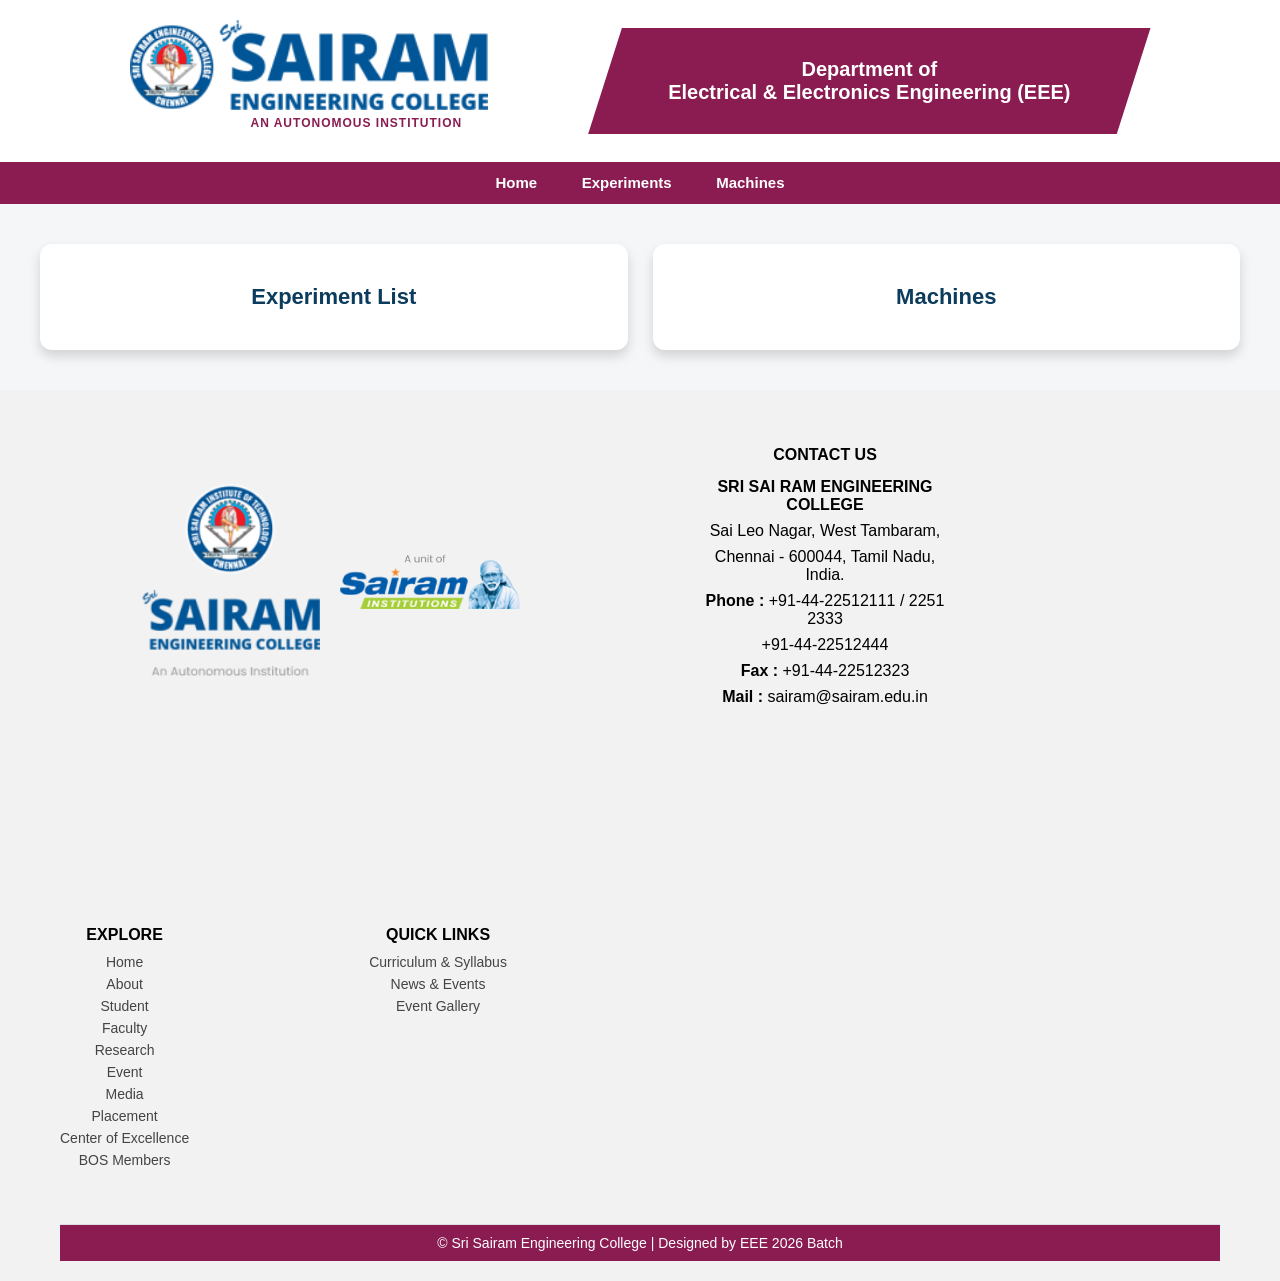
<file: index.html>
<!DOCTYPE html>
<html>
<head>
    <title>EEE Machines Lab</title>
    <link rel="stylesheet" href="style.css">
</head>
<body>

<header class="main-header">
   <div class="top-header">

    <!-- LEFT SIDE : LOGO IMAGE ONLY -->
    <div class="logo-area">
        <img src="images/sairam_title.png" alt="Sri Sairam Engineering College">
        <p class="auto-text">AN AUTONOMOUS INSTITUTION</p>
    </div>

    <!-- RIGHT SIDE : RHOMBUS -->
    <div class="rhombus-box">
        Department of <br>
        Electrical & Electronics Engineering (EEE)
    </div>

</div>

    <div class="nav-bar">
        <a href="https://eee.sairam.edu.in/">Home</a>
        <a href="experiments.html">Experiments</a>
        <a href="machines.html">Machines</a>
    </div>
</header>


<section class="container">
    <a href="experiments.html" class="card big">Experiment List</a>
    <a href="machines.html" class="card big">Machines</a>
</section>

<footer class="new-footer">

    <div class="footer-container">

        <!-- LEFT SECTION -->
        <div class="footer-left">
    <img src="images/footer.png" alt="Sairam Logo" class="footer-logo">

    <img src="images/sairamfooter.png" alt="Second Logo" class="footer-logo second-logo">
</div>

        <!-- CONTACT SECTION -->
        <div class="footer-section">
            <h3>CONTACT US</h3>
            <p><strong>SRI SAI RAM ENGINEERING COLLEGE</strong></p>
            <p>Sai Leo Nagar, West Tambaram,</p>
            <p>Chennai - 600044, Tamil Nadu, India.</p>
            <p><strong>Phone :</strong> +91-44-22512111 / 2251 2333</p>
            <p>+91-44-22512444</p>
            <p><strong>Fax :</strong> +91-44-22512323</p>
            <p><strong>Mail :</strong> sairam@sairam.edu.in</p>
        </div>

    <!-- EXPLORE -->
<div class="footer-section">
    <h3>EXPLORE</h3>
    <a href="https://eee.sairam.edu.in/">Home</a>
    <a href="https://eee.sairam.edu.in/?p=3560">About</a>
    <a href="https://eee.sairam.edu.in/?p=5775">Student</a>
    <a href="https://eee.sairam.edu.in//">Faculty</a>
    <a href="https://eee.sairam.edu.in/?p=8585">Research</a>
    <a href="https://eee.sairam.edu.in/symposium-3/">Event</a>
    <a href="https://eee.sairam.edu.in/newspaper/">Media</a>
    <a href="https://sairam.edu.in/placement-statistics/">Placement</a>
    <a href="https://eee.sairam.edu.in/center-of-excellence/">Center of Excellence</a>
    <a href="https://eee.sairam.edu.in/bos-members/">BOS Members</a>
</div>

<!-- QUICK LINKS -->
<div class="footer-section">
    <h3>QUICK LINKS</h3>
    <a href="https://eee.sairam.edu.in/wp-content/uploads/sites/5/2024/06/EEE-SYLLABUS-BOOK-10-05-2023.pdf">
        Curriculum & Syllabus
    </a>
    <a href="https://eee.sairam.edu.in/news-events/">
        News & Events
    </a>
    <a href="https://eee.sairam.edu.in/event-gallery/">
        Event Gallery
    </a>
</div>
      

    </div>

    <div class="footer-bottom">
        © Sri Sairam Engineering College | Designed by EEE 2026 Batch
    </div>

</footer>


</body>
</html>
</file>
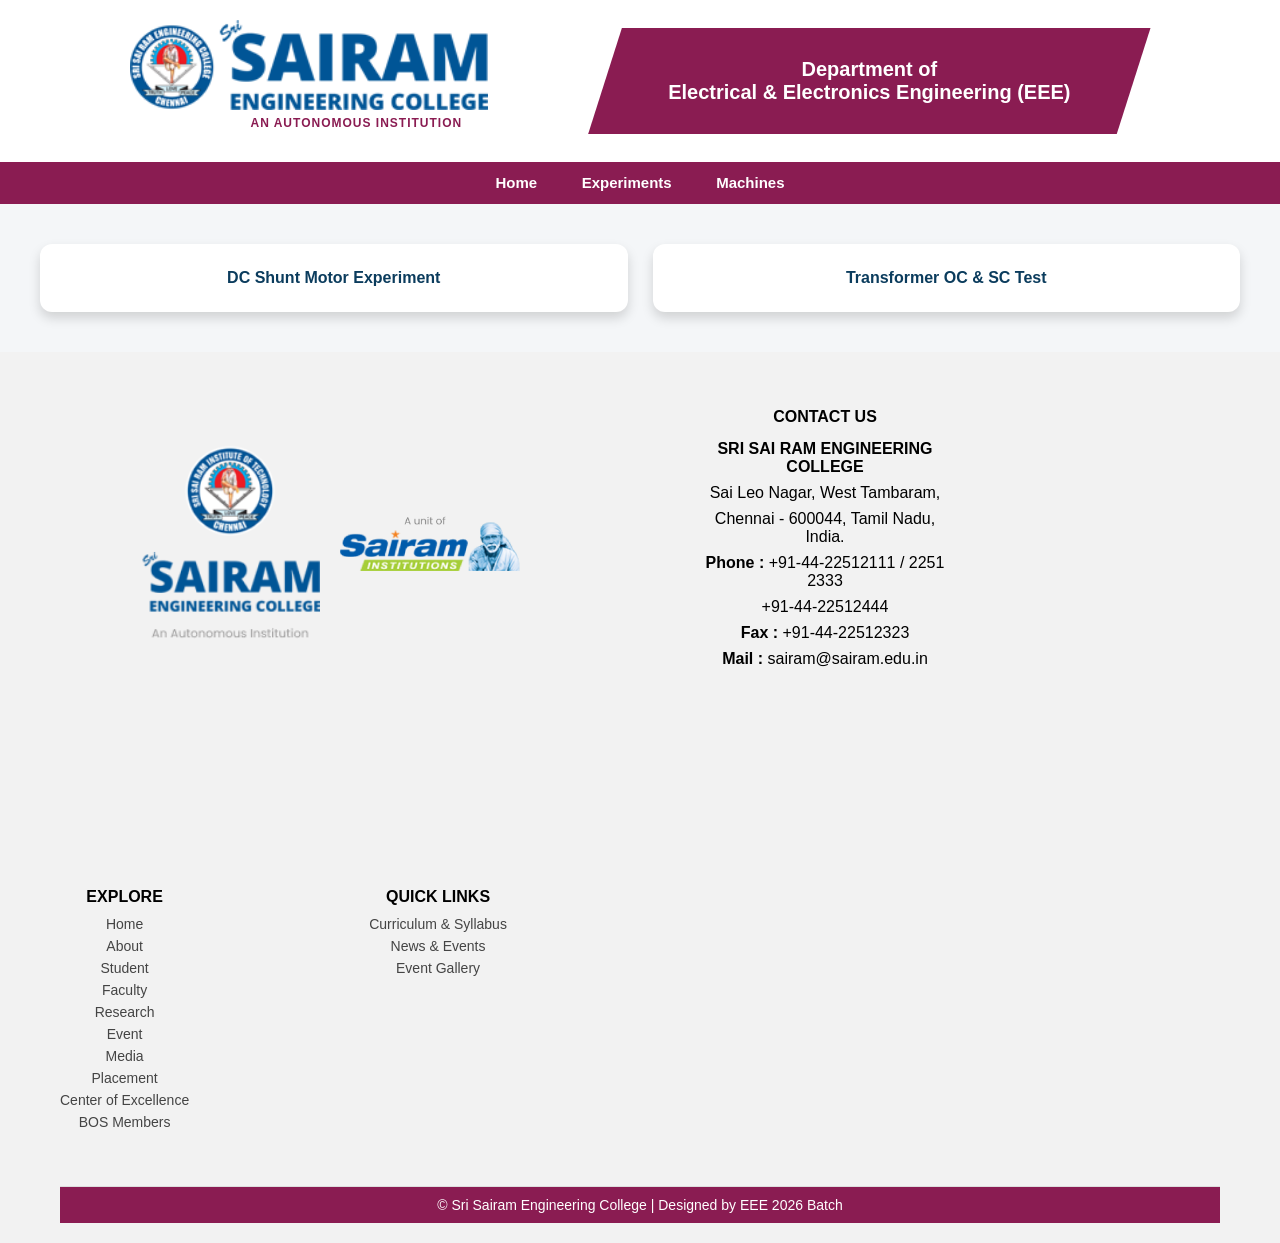
<file: experiments.html>
<!DOCTYPE html>
<html>
<head>
    <title>Experiment List</title>
    <link rel="stylesheet" href="style.css">
</head>
<body>

<header class="main-header">
   <div class="top-header">

    <!-- LEFT SIDE : LOGO IMAGE ONLY -->
    <div class="logo-area">
        <img src="images/sairam_title.png" alt="Sri Sairam Engineering College">
        <p class="auto-text">AN AUTONOMOUS INSTITUTION</p>
    </div>

    <!-- RIGHT SIDE : RHOMBUS -->
    <div class="rhombus-box">
        Department of <br>
        Electrical & Electronics Engineering (EEE)
    </div>

</div>

    <div class="nav-bar">
        <a href="https://eee.sairam.edu.in/">Home</a>
        <a href="experiments.html">Experiments</a>
        <a href="machines.html">Machines</a>
    </div>
</header>


<section class="container">
    <a href="pdfs/experiments/dc_shunt_experiment.pdf" class="card" target="_blank">
        DC Shunt Motor Experiment
    </a>

    <a href="pdfs/experiments/transformer_oc_sc.pdf" class="card" target="_blank">
        Transformer OC & SC Test
    </a>
</section>

<footer class="new-footer">

    <div class="footer-container">

        <!-- LEFT SECTION -->
        <div class="footer-left">
    <img src="images/footer.png" alt="Sairam Logo" class="footer-logo">

    <img src="images/sairamfooter.png" alt="Second Logo" class="footer-logo second-logo">
</div>

        <!-- CONTACT SECTION -->
        <div class="footer-section">
            <h3>CONTACT US</h3>
            <p><strong>SRI SAI RAM ENGINEERING COLLEGE</strong></p>
            <p>Sai Leo Nagar, West Tambaram,</p>
            <p>Chennai - 600044, Tamil Nadu, India.</p>
            <p><strong>Phone :</strong> +91-44-22512111 / 2251 2333</p>
            <p>+91-44-22512444</p>
            <p><strong>Fax :</strong> +91-44-22512323</p>
            <p><strong>Mail :</strong> sairam@sairam.edu.in</p>
        </div>

    <!-- EXPLORE -->
<div class="footer-section">
    <h3>EXPLORE</h3>
    <a href="https://eee.sairam.edu.in/">Home</a>
    <a href="https://eee.sairam.edu.in/?p=3560">About</a>
    <a href="https://eee.sairam.edu.in/?p=5775">Student</a>
    <a href="https://eee.sairam.edu.in//">Faculty</a>
    <a href="https://eee.sairam.edu.in/?p=8585">Research</a>
    <a href="https://eee.sairam.edu.in/symposium-3/">Event</a>
    <a href="https://eee.sairam.edu.in/newspaper/">Media</a>
    <a href="https://sairam.edu.in/placement-statistics/">Placement</a>
    <a href="https://eee.sairam.edu.in/center-of-excellence/">Center of Excellence</a>
    <a href="https://eee.sairam.edu.in/bos-members/">BOS Members</a>
</div>

<!-- QUICK LINKS -->
<div class="footer-section">
    <h3>QUICK LINKS</h3>
    <a href="https://eee.sairam.edu.in/wp-content/uploads/sites/5/2024/06/EEE-SYLLABUS-BOOK-10-05-2023.pdf">
        Curriculum & Syllabus
    </a>
    <a href="https://eee.sairam.edu.in/news-events/">
        News & Events
    </a>
    <a href="https://eee.sairam.edu.in/event-gallery/">
        Event Gallery
    </a>
</div>
      

    </div>

    <div class="footer-bottom">
        © Sri Sairam Engineering College | Designed by EEE 2026 Batch
    </div>

</footer>

</body>
</html>
</file>
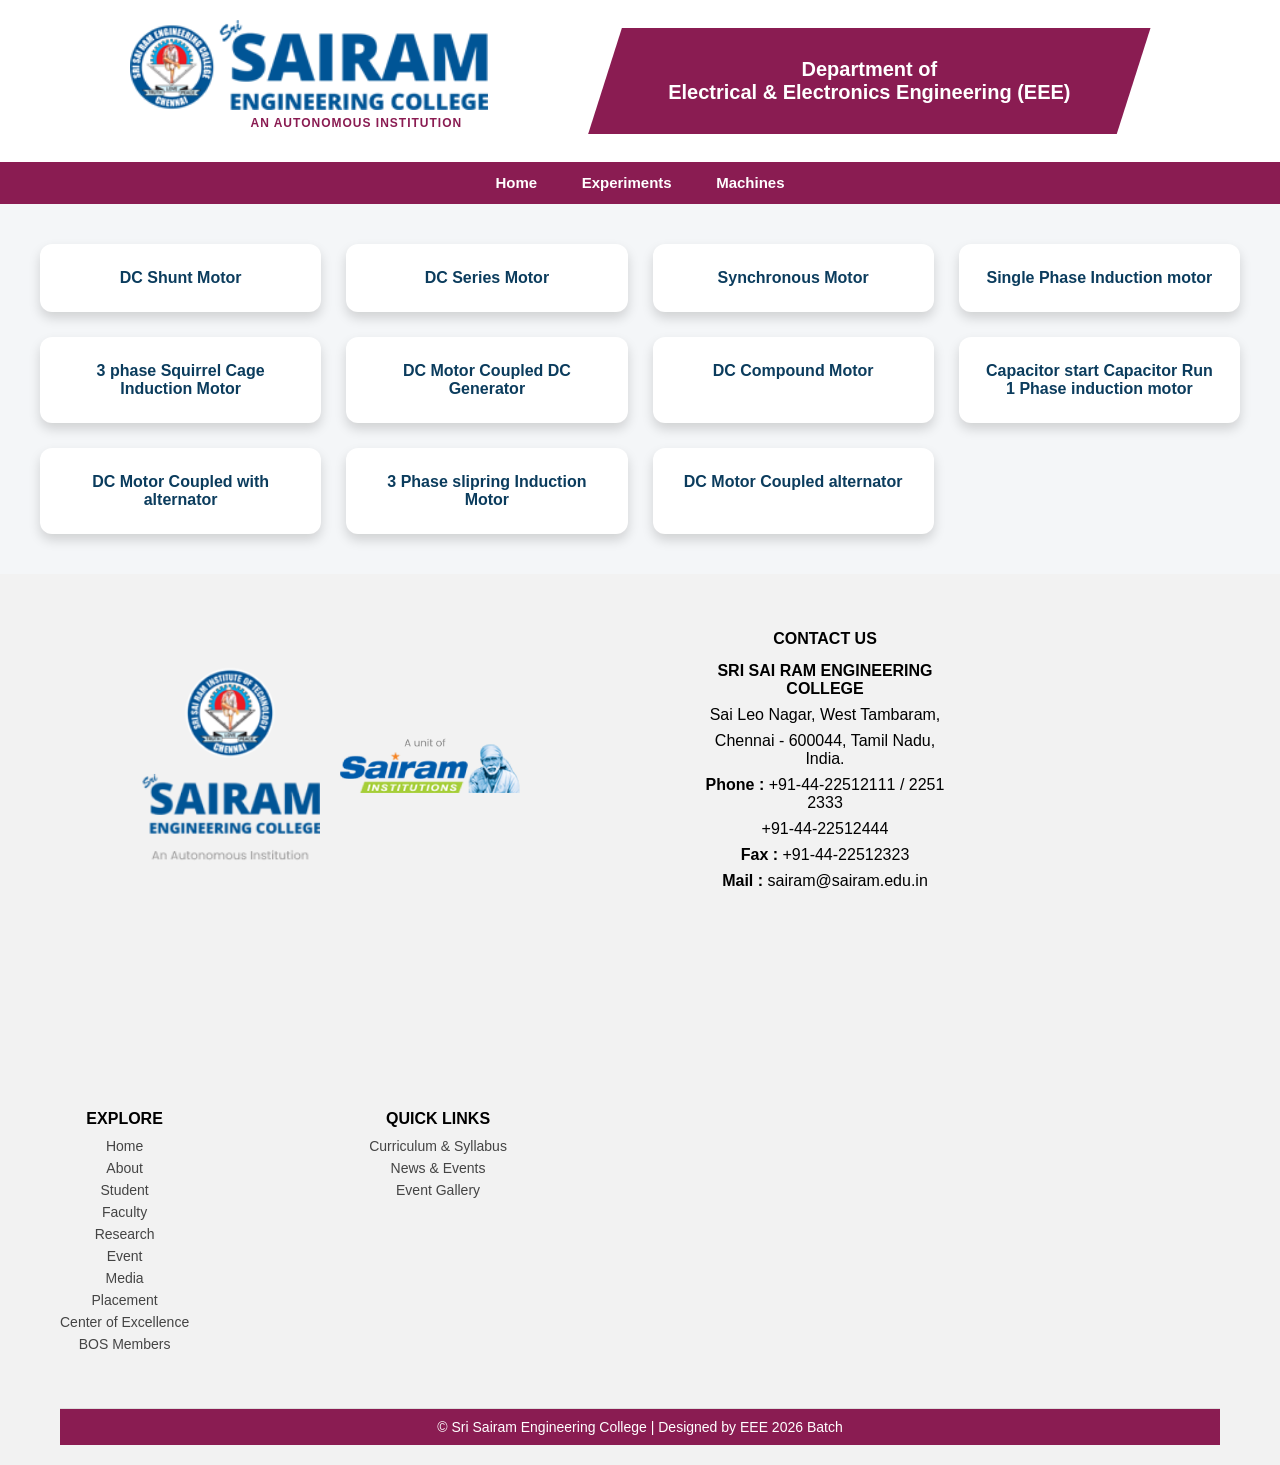
<file: machines.html>
<!DOCTYPE html>
<html>
<head>
    <title>Machines</title>
    <link rel="stylesheet" href="style.css">
</head>
<body>

<header class="main-header">
   <div class="top-header">

    <!-- LEFT SIDE : LOGO IMAGE ONLY -->
    <div class="logo-area">
        <img src="images/sairam_title.png" alt="Sri Sairam Engineering College">
        <p class="auto-text">AN AUTONOMOUS INSTITUTION</p>
    </div>

    <!-- RIGHT SIDE : RHOMBUS -->
    <div class="rhombus-box">
        Department of <br>
        Electrical & Electronics Engineering (EEE)
    </div>

</div>

    <div class="nav-bar">
        <a href="https://eee.sairam.edu.in/">Home</a>
        <a href="experiments.html">Experiments</a>
        <a href="machines.html">Machines</a>
    </div>
</header>


<section class="container">
    <a href="pdfs/machines/dc_shunt_motor_nameplate.pdf" class="card" target="_blank">
        DC Shunt Motor
    </a>

    <a href="pdfs/machines/dc_series_motor_nameplate.pdf" class="card" target="_blank">
        DC Series Motor
    </a>

    <a href="pdfs/machines/synchronous_motor_nameplate.pdf" class="card" target="_blank">
        Synchronous Motor
    </a>

     <a href="pdfs/machines/singlephase_induction_motor_nameplate.pdf" class="card" target="_blank">
        Single Phase Induction motor
    </a>

     <a href="pdfs/machines/3_phase_squirrel_cage_IM.pdf" class="card" target="_blank">
        3 phase Squirrel Cage Induction Motor
    </a>

     <a href="pdfs/machines/dcmotor_copl_dcgen.pdf" class="card" target="_blank">
        DC Motor Coupled DC Generator
    </a>

     <a href="pdfs/machines/dc_compound_motor.pdf" class="card" target="_blank">
        DC Compound Motor
    </a>

     <a href="pdfs/machines/cap_start_cap_run_IM.pdf" class="card" target="_blank">
        Capacitor start Capacitor Run 1 Phase induction motor
    </a>

     <a href="pdfs/machines/dc_motor_coupl_with_alt.pdf" class="card" target="_blank">
        DC Motor Coupled with alternator
    </a>

     <a href="pdfs/machines/3_phase_slip_IM.pdf" class="card" target="_blank">
        3 Phase slipring Induction Motor
    </a>

    <a href="pdfs/machines/dcmotor_coupl_alt.pdf" class="card" target="_blank">
        DC Motor Coupled alternator
    </a>

</section>

<footer class="new-footer">

    <div class="footer-container">

        <div class="footer-left">
            <img src="images/footer.png" alt="Sairam Logo" class="footer-logo">
            <img src="images/sairamfooter.png" alt="Second Logo" class="footer-logo second-logo">
        </div>

        <div class="footer-section">
            <h3>CONTACT US</h3>
            <p><strong>SRI SAI RAM ENGINEERING COLLEGE</strong></p>
            <p>Sai Leo Nagar, West Tambaram,</p>
            <p>Chennai - 600044, Tamil Nadu, India.</p>
            <p><strong>Phone :</strong> +91-44-22512111 / 2251 2333</p>
            <p>+91-44-22512444</p>
            <p><strong>Fax :</strong> +91-44-22512323</p>
            <p><strong>Mail :</strong> sairam@sairam.edu.in</p>
        </div>

        <div class="footer-section">
            <h3>EXPLORE</h3>
            <a href="https://eee.sairam.edu.in/">Home</a>
            <a href="https://eee.sairam.edu.in/?p=3560">About</a>
            <a href="https://eee.sairam.edu.in/?p=5775">Student</a>
            <a href="https://eee.sairam.edu.in/">Faculty</a>
            <a href="https://eee.sairam.edu.in/?p=8585">Research</a>
            <a href="https://eee.sairam.edu.in/symposium-3/">Event</a>
            <a href="https://eee.sairam.edu.in/newspaper/">Media</a>
            <a href="https://sairam.edu.in/placement-statistics/">Placement</a>
            <a href="https://eee.sairam.edu.in/center-of-excellence/">Center of Excellence</a>
            <a href="https://eee.sairam.edu.in/bos-members/">BOS Members</a>
        </div>

        <div class="footer-section">
            <h3>QUICK LINKS</h3>
            <a href="https://eee.sairam.edu.in/wp-content/uploads/sites/5/2024/06/EEE-SYLLABUS-BOOK-10-05-2023.pdf">
                Curriculum & Syllabus
            </a>
            <a href="https://eee.sairam.edu.in/news-events/">
                News & Events
            </a>
            <a href="https://eee.sairam.edu.in/event-gallery/">
                Event Gallery
            </a>
        </div>

    </div>

    <div class="footer-bottom">
        © Sri Sairam Engineering College | Designed by EEE 2026 Batch
    </div>

</footer>

</body>
</html>
</file>
<file: style.css>
body {
    margin: 0;
    font-family: Arial, sans-serif;
    background: #f4f6f8;
    text-align: center;
}





.container {
    display: grid;
    grid-template-columns: repeat(auto-fit, minmax(250px, 1fr));
    gap: 25px;
    padding: 40px;
}



.card {
    background: white;
    padding: 25px;
    text-decoration: none;
    color: #0b3c5d;
    font-weight: bold;
    border-radius: 12px;
    box-shadow: 0 6px 12px rgba(0,0,0,0.15);
}

.big {
    font-size: 22px;
    padding: 40px;
}


/* ================= HEADER ================= */

.main-header {
    background: white;
}

/* ================= HEADER LAYOUT ================= */

/* ================= HEADER ================= */

.top-header {
    display: flex;
    align-items: center;
    justify-content: center;   /* center everything */
    gap: 80px;                 /* space between logo and rhombus */
    padding: 20px 0;
    background: white;
}

/* LEFT SIDE */
.logo-area {
    display: flex;
    flex-direction: column;
}

.logo-area img {
    height: 90px;
}

.auto-text {
    margin-top: 6px;
    padding-left: 75px;   /* adjust this value */
    font-size: 12px;
    color: #8a1c52;
    font-weight: bold;
    letter-spacing: 1px;
}

/* RIGHT RHOMBUS */
.rhombus-box {
    background: #8a1c52;
    color: white;
    padding: 30px 120px;
    font-weight: bold;
    font-size: 18px;
    text-align: center;

    clip-path: polygon(6% 0%, 100% 0%, 94% 100%, 0% 100%);
}
.top-header img {
    height: 90px;
    margin-right: 20px;
}

.college-text h1 {
    margin: 0;
    font-size: 22px;
    color: #003366;
}

.college-text h2 {
    margin: 5px 0;
    font-size: 16px;
    color: #8a1c52;
}

.college-text p {
    margin: 0;
    font-weight: bold;
    color: #444;
}

/* NAV BAR */

.nav-bar {
    background: #8a1c52;
    padding: 12px;
    text-align: center;
}

.nav-bar a {
    color: white;
    text-decoration: none;
    margin: 0 20px;
    font-weight: bold;
    font-size: 15px;
}

.nav-bar a:hover {
    text-decoration: underline;
}

/* ================= FOOTER ================= */

.main-footer {
    background: #f2f2f2;
    padding: 40px 20px 0;
    margin-top: 40px;
}

.footer-content {
    display: flex;
    justify-content: space-around;
    flex-wrap: wrap;
    text-align: left;
}

.footer-section {
    max-width: 250px;
    margin-bottom: 20px;
}

.footer-section h3 {
    color: #8a1c52;
    margin-bottom: 10px;
}

.footer-section a {
    text-decoration: none;
    color: #333;
}

.footer-section a:hover {
    color: #8a1c52;
}

.footer-bottom {
    background: #8a1c52;
    color: white;
    text-align: center;
    padding: 10px;
    font-size: 14px;
}

/* ================= RHOMBUS DESIGN ================= */

/* ================= RHOMBUS DESIGN ================= */

.rhombus-box {
    background: #8a1c52;
    color: white;
    padding: 30px 80px;
    font-weight: bold;
    font-size: 20px;
    text-align: center;

    /* Rhombus Shape */
    clip-path: polygon(6% 0%, 100% 0%, 94% 100%, 0% 100%);

    display: inline-block;
}
/* ================= NEW FOOTER ================= */

.new-footer {
    background: #f2f2f2;
    padding: 40px 60px 20px;
}

.footer-container {
    display: flex;
    justify-content: flex-start;   /* move columns slightly left */
    flex-wrap: wrap;
    gap: 180px;                     /* space between columns */
}

.footer-left {
    display: flex;
    align-items: center;
    gap: 20px;   /* space between two images */
    margin-left: 80px;
}

.footer-logo {
    width: 180px;
}

.footer-auto {
    font-size: 12px;
    color: #8a1c52;
    margin-top: 5px;
}

.footer-section {
    max-width: 250px;
    display: flex;
    flex-direction: column;
}

.footer-section h3 {
    margin-bottom: 10px;
    font-size: 16px;
    color: #000;
}

.footer-section a {
    text-decoration: none;
    color: #444;
    margin-bottom: 6px;
    font-size: 14px;
}

.footer-section a:hover {
    color: #8a1c52;
}

.footer-bottom {
    text-align: center;
    margin-top: 30px;
    font-size: 14px;
    padding-top: 10px;
    border-top: 1px solid #ddd;
}
.footer-section p {
    margin: 4px 0;
}
</file>
